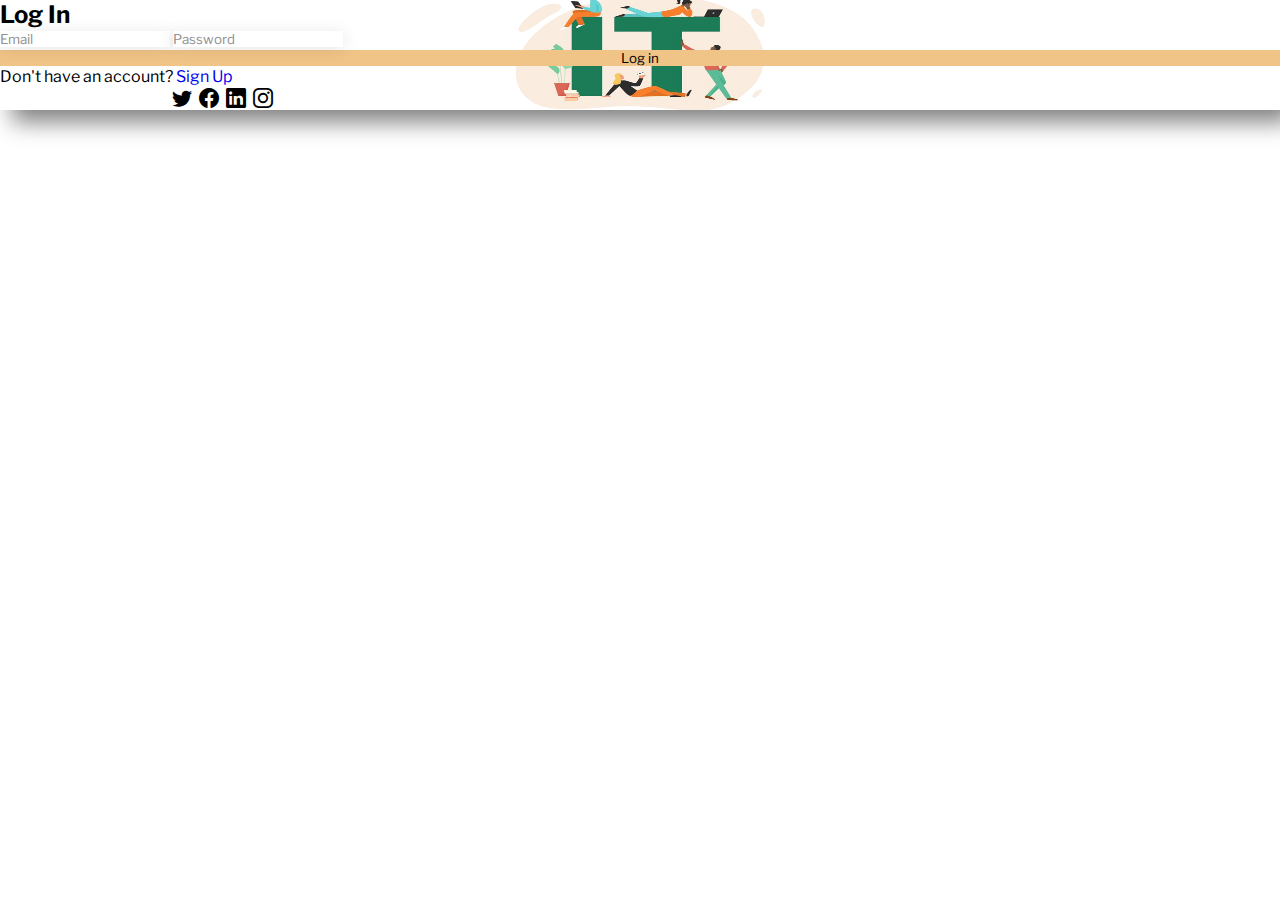
<file: login.html>
<!DOCTYPE html>
<html lang="en">

<head>
  <meta charset="UTF-8">
  <meta name="viewport" content="width=device-width, initial-scale=1.0">
  <title>DOMESTIC-LOG IN</title>
  <link rel="stylesheet" href="https://stackpath.bootstrapcdn.com/bootstrap/5.0.0-alpha1/css/bootstrap.min.css"
    integrity="sha384-r4NyP46KrjDleawBgD5tp8Y7UzmLA05oM1iAEQ17CSuDqnUK2+k9luXQOfXJCJ4I" crossorigin="anonymous">
  <link rel="shortcut icon" href="Images/Domestic Logo.PNG" type="image/x-icon">
  <link rel="stylesheet" href="https://cdn.jsdelivr.net/npm/bootstrap-icons@1.11.1/font/bootstrap-icons.css">
  <link rel="stylesheet" href="style.css">
  <script src="https://cdn.jsdelivr.net/npm/popper.js@1.16.0/dist/umd/popper.min.js"
    integrity="sha384-Q6E9RHvbIyZFJoft+2mJbHaEWldlvI9IOYy5n3zV9zzTtmI3UksdQRVvoxMfooAo"
    crossorigin="anonymous"></script>
  <script src="https://stackpath.bootstrapcdn.com/bootstrap/5.0.0-alpha1/js/bootstrap.min.js"
    integrity="sha384-oesi62hOLfzrys4LxRF63OJCXdXDipiYWBnvTl9Y9/TRlw5xlKIEHpNyvvDShgf/"
    crossorigin="anonymous"></script>
</head>

<body>
  <div id="login" class="container mt-5">
    <div class="row">
      <div class="col-lg-3"></div>
      <div class="col-lg-6 my-3 px-5 bg-white">
        <h2 class="font-weight-bold pt-3 text-center">Log In</h2>
        <input type="email" class="form-control mt-4" id="email" aria-describedby="emailHelp" placeholder="Email">
        <small id="emailerror" class="form-text text-danger"></small>
        <input type="password" class="form-control my-2" id="password" aria-describedby="emailHelp"
          placeholder="Password">
        <small id="passworderror" class="form-text text-danger"></small>
        <div>
          <button type="button" class="btn my-1 mb-3" onclick="login()">Log in</button>
        </div>
        <div class="my-2">
          <p>Don't have an account? <a href="signup.html">Sign Up</a></p>
        </div>
        <div class="icons">
          <i class="bi bi-twitter"></i>
          <i class="bi bi-facebook"></i>
          <i class="bi bi-linkedin"></i>
          <i class="bi bi-instagram"></i>
      </div>
      </div>
      <div class="col-lg-3"></div>
    </div>
  </div>
  <script src="script.js"></script>
</body>

</html>
</file>
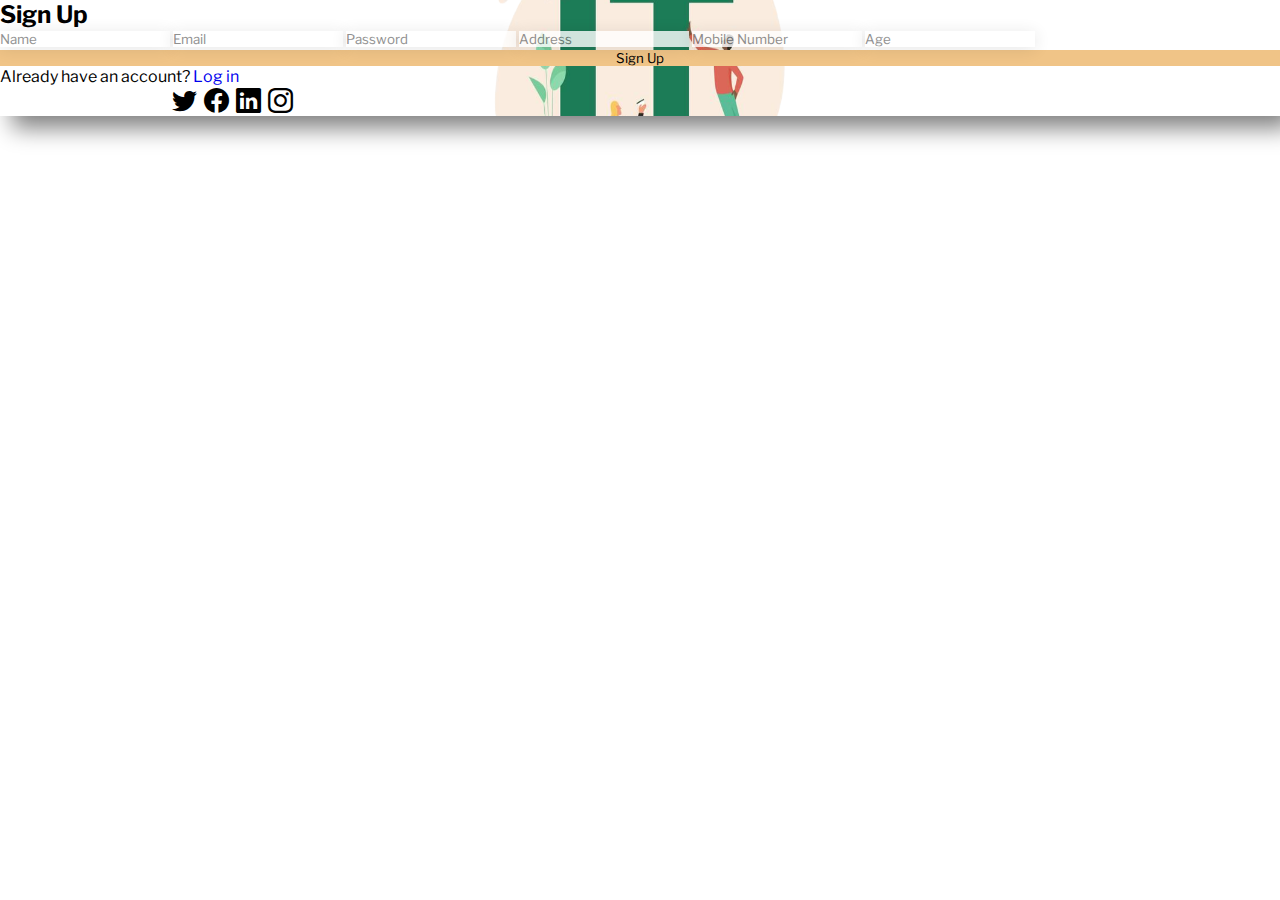
<file: signup.html>
<!DOCTYPE html>
<html lang="en">

<head>
    <meta charset="UTF-8">
    <meta name="viewport" content="width=device-width, initial-scale=1.0">
    <title>DOMESTIC-SIGNUP</title>
    <link rel="stylesheet" href="https://stackpath.bootstrapcdn.com/bootstrap/5.0.0-alpha1/css/bootstrap.min.css"
        integrity="sha384-r4NyP46KrjDleawBgD5tp8Y7UzmLA05oM1iAEQ17CSuDqnUK2+k9luXQOfXJCJ4I" crossorigin="anonymous">
    <link rel="shortcut icon" href="Images/Domestic Logo.PNG" type="image/x-icon">
    <link rel="stylesheet" href="https://cdn.jsdelivr.net/npm/bootstrap-icons@1.11.1/font/bootstrap-icons.css">
    <link rel="stylesheet" href="style.css">
    <script src="https://cdn.jsdelivr.net/npm/popper.js@1.16.0/dist/umd/popper.min.js"
        integrity="sha384-Q6E9RHvbIyZFJoft+2mJbHaEWldlvI9IOYy5n3zV9zzTtmI3UksdQRVvoxMfooAo"
        crossorigin="anonymous"></script>
    <script src="https://stackpath.bootstrapcdn.com/bootstrap/5.0.0-alpha1/js/bootstrap.min.js"
        integrity="sha384-oesi62hOLfzrys4LxRF63OJCXdXDipiYWBnvTl9Y9/TRlw5xlKIEHpNyvvDShgf/"
        crossorigin="anonymous"></script>
</head>

<body class="signup-body">
    <div id="signup" class="container mt-5">
        <div class="row">
            <div class="col-lg-3"></div>
            <div class="col-lg-6 my-3 px-5 bg-white">
                <h2 class="font-weight-bold pt-3 text-center">Sign Up</h2>

                <input type="text" class="form-control mt-4" id="name" aria-describedby="emailHelp" placeholder="Name">
                <small id="nameerror" class="form-text text-danger"></small>

                <input type="email" class="form-control my-2" id="email" aria-describedby="emailHelp"
                    placeholder="Email">
                <small id="emailerror" class="form-text text-danger"></small>

                <input type="password" class="form-control my-2" id="password" aria-describedby="emailHelp"
                    placeholder="Password">
                <small id="passworderror" class="form-text text-danger"></small>

                <input type="text" class="form-control my-2" id="address" aria-describedby="emailHelp"
                    placeholder="Address">
                <small id="addresserror" class="form-text text-danger"></small>

                <input type="text" class="form-control my-2" id="mobilenumber" aria-describedby="emailHelp"
                    placeholder="Mobile Number">
                <small id="mobilenumbererror" class="form-text text-danger"></small>

                <input type="number" class="form-control my-2" id="age" aria-describedby="emailHelp" placeholder="Age">
                <small id="ageerror" class="form-text text-danger"></small>
                <div>
                    <button type="button" class="btn my-1 mb-3" onclick="signup()">Sign Up</button>
                </div>
                <div class="my-2">
                    <p>Already have an account? <a href="login.html">Log in</a></p>
                </div>
                <div class="icons">
                    <i class="bi bi-twitter"></i>
                    <i class="bi bi-facebook"></i>
                    <i class="bi bi-linkedin"></i>
                    <i class="bi bi-instagram"></i>
                </div>
            </div>
            <div class="col-lg-3"></div>
        </div>
    </div>
    <script src="script.js"></script>
</body>

</html>
</file>
<file: style.css>
@import url('https://fonts.googleapis.com/css2?family=Libre+Franklin&display=swap');

* {
    margin: 0;
    padding: 0;
    box-sizing: border-box;
    font-family: 'Libre Franklin', sans-serif;
}

.section-space {
    margin-top: 120px;
}

.btn {
    background-color: #f0c487;
    color: black;
    border: none;
}

.btn:hover {
    background-color: #f0c487;
    color: black;
}

/* Navbar-section */

.navbar {
    padding-left: 100px;
    padding-right: 100px;
    box-shadow: 0 2px 16px rgba(0, 0, 0, 0.12);
}

.navbar-brand {
    letter-spacing: 2px;
    font-size: 20px;
    font-weight: bolder;
}

.logo-style {
    color: #dd9b3f;
}

.navbar-nav a {
    font-size: 15px;
    font-weight: bold;
}

.nav-link:hover {
    color: #dd9b3f;
}

/* cart start */

.cartcontainer .addtocartcontainer {
    position: relative;
}

.carttog {
    text-decoration: none;
    cursor: pointer;
    padding-left: 10px;
    color: #dd9b3f;
}

.bi-cart-check {
    font-size: 25px;
}

.cartcount {
    font-size: 17px;
    padding-left: 2px;
}


.cartdetailes {
    /* display: none; */
    position: absolute;
    background-color: whitesmoke;
    box-shadow: 0 2px 16px rgba(0, 0, 0, 0.19);
    top: 56px;
    right: 0;
    border-radius: 2px;
    width: 500px;
    z-index: 10;
}

.additem {
    max-height: 250px;
    overflow-y: auto;

}

.card-item {
    display: flex;
    justify-content: space-between;
    align-items: center;
    position: relative;
    padding: 10px;
}

.card-item-info{
    padding-left: 10px;
}

.card-item img {
    width: 200px;
    height: 200px;
    object-fit: cover;
}

.remove-btn{
    margin-left: 10px;
}

.card-title{
    padding-bottom: 5px;
}

.divider-line{
    width: 100%;
    height: 1px;
    background-color: rgba(128, 128, 128, 0.201);
}

/* Slider-section */

.carousel-item {
    height: 100vh;
}

.carousel-caption {
    bottom: 200px;
    z-index: 2;
}

.carousel-caption h5 {
    font-size: 30px;
    letter-spacing: 2px;
}

.carousel-caption p {
    font-size: 18px;
    line-height: 30px;
    margin-top: 10px;
}

.carousel-inner::before {
    content: '';
    position: absolute;
    width: 100%;
    height: 100vh;
    background: rgba(0, 0, 0, 0.7);
    z-index: 1;
}

/* services-section */

#services i {
    font-size: 35px;
}

.services-text h2 {
    font-size: 35px;
}

.services-text p {
    font-size: 20px;
}

/* portfolio section  */

#portfolio .card {
    box-shadow: 0 2px 16px rgba(0, 0, 0, 0.12);
    border: none;
}

#portfolio .card-img-top {
    border: 15px solid white;
    border-radius: 24px;
}

/* Product section  */

#product .productcard {
    display: flex;
    flex-wrap: wrap;
    gap: 30px;
    justify-content: space-around;
}

#product .productcard .card {
    text-align: center;
    box-shadow: 0 2px 16px rgba(0, 0, 0, 0.12);
}

#product .productcard .card .proimg-container {
    overflow: hidden;
}

#product .productcard .card .proimg-container .card-img-top:hover {
    width: 100%;
    height: 100%;
    transition: 0.5s;
    transform: scale(1.1);
    cursor: pointer;
}

#product .productcard .card-body .btn {
    width: 100%;
}

/* team section */

#Team .card {
    box-shadow: 0 2px 16px rgba(0, 0, 0, 0.12);
    border: none;
}

#Team .card-img-top {
    width: 100px;
    margin-left: 80px;
    margin-top: 15px;
}

#Team i {
    margin: 2px;
    font-size: 20px;
}

/* contact section */

#contact .form-control {
    box-shadow: 0 2px 16px rgba(0, 0, 0, 0.12);
    border: none;
}

#contact .btn {
    width: 100%;
}

/* map section */

#map iframe {
    width: 100%;
    height: 450px;
    box-shadow: 0 2px 16px rgba(0, 0, 0, 0.12);
}

/* footer section */

#footer {
    box-shadow: 0 2px 16px rgba(0, 0, 0, 0.12);
}

#footer a {
    text-decoration: none;
}

/* Signup section */

#signup .bg-white {
    box-shadow: 12px 12px 22px grey;
    background-image: url(Images/2cba0ya-removebg-preview.png);
    background-repeat: no-repeat;
    background-position: center;
    background-size: 350px 330px;
}

#signup .form-control {
    box-shadow: 0 2px 16px rgba(0, 0, 0, 0.12);
    border: none;
    opacity: 0.8;
}

#signup .btn {
    width: 100%;
    background-color: #f0c487;
}

#signup a {
    text-decoration: none;
}

#signup .icons {
    margin-left: 170px;
    margin-bottom: 10px;
}

#signup i {
    margin: 2px;
    font-size: 25px;
}

/* Login section */

#login .bg-white {
    box-shadow: 12px 12px 22px grey;
    background-image: url(Images/2cba0ya-removebg-preview.png);
    background-repeat: no-repeat;
    background-position: center;
    background-size: 300px 140px;
}

#login .form-control {
    box-shadow: 0 2px 16px rgba(0, 0, 0, 0.12);
    border: none;
    opacity: 0.8;
}

#login .btn {
    width: 100%;
    background-color: #f0c487;
}

#login a {
    text-decoration: none;
}

#login .icons {
    margin-left: 170px;
    margin-bottom: 10px;
}

#login i {
    margin: 2px;
    font-size: 20px;
}
</file>
